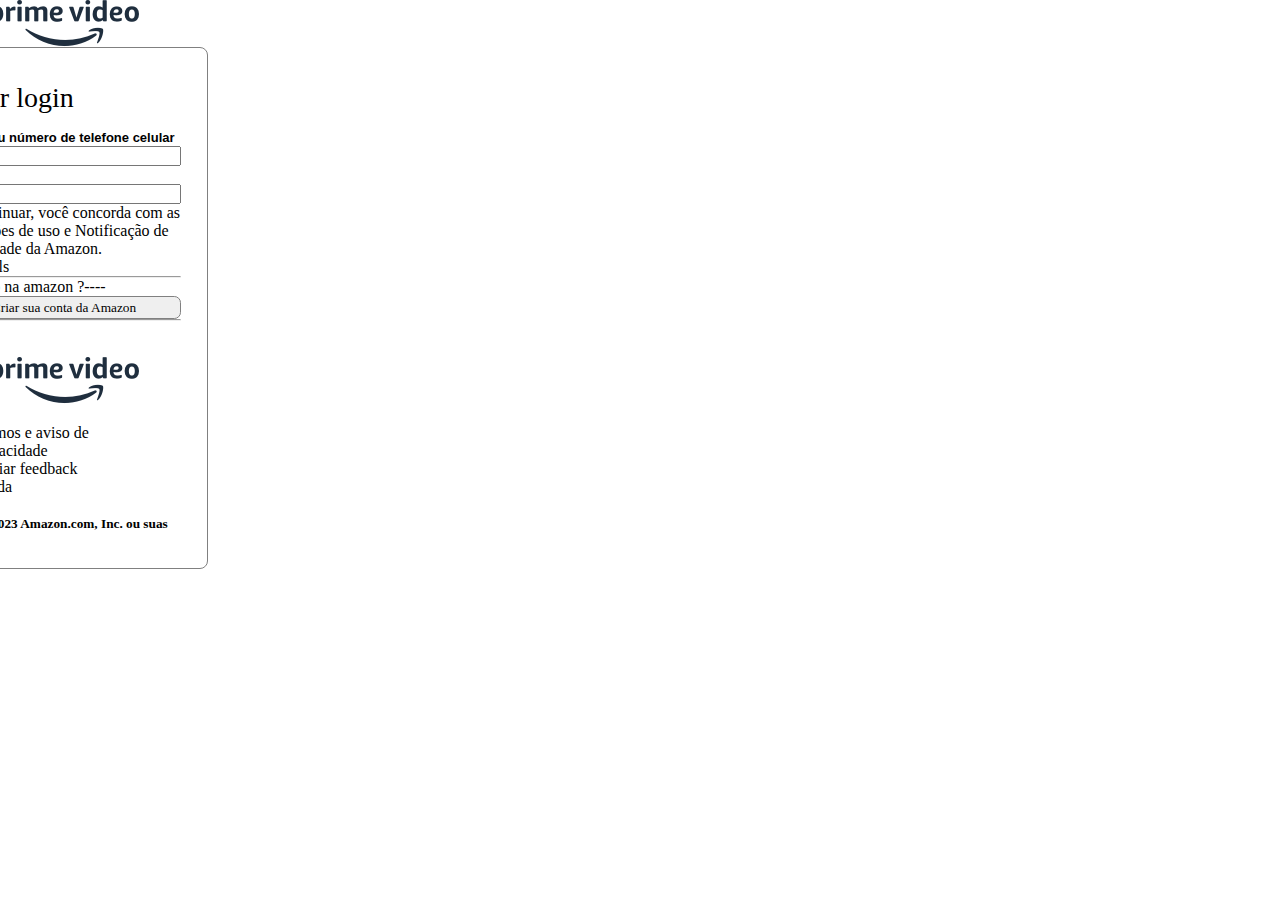
<file: tela de loguin/index.html>
<!DOCTYPE html>
<html lang="en">
<head>
    <meta charset="UTF-8">
    <meta http-equiv="X-UA-Compatible" content="IE=edge">
    <meta name="viewport" content="width=device-width, initial-scale=1.0">
    <link rel="stylesheet" href="style.css">
    <title>Document</title>
</head>
<body>
        <img src="/tela de loguin/AV_Logo_150._CB430404026_.png" alt="logo" id="logo">
    <header>
    <main>
        <form>
             <h1>Fazer login</h1>
            
<div>
        <label for="email">E-mail ou número de telefone celular</label>
        <input type="text" id="login" name="login">
</div>
<div>
    <label for="email">senha</label>
    <input type="text" id="login" name="login">
<div>
 
     <p>Ao continuar, você concorda com as Condições de uso e Notificação de privacidade da Amazon.</p>
                         
     
     
     <details>
     <li><a herf="a">precisa de ajuda ?</summary></li>

     <li><a herf="a">Esqueci a senha</a></li>
     <li><a herf="a">Outros problemas com o acesso</a></li>
    
   </ul>
</details>
</form>

<div>
    <hr>
       <p>----novo na amazon ?----</p>
    </hr>
</div>
<button>Criar sua conta da Amazon</button>
<hr>
<main>
    
<footer>
      <img src="AV_Logo_150._CB430404026_.png">
      <ul>
          <li> Termos e aviso de privacidade</li>
          <li> Enviar feedback</li>
          <li> Ajuda </li>
      </ul>
</footer>

  <h5>© 2021-2023 Amazon.com, Inc. ou suas afiliadas</h5>
</body>
</html>
</file>
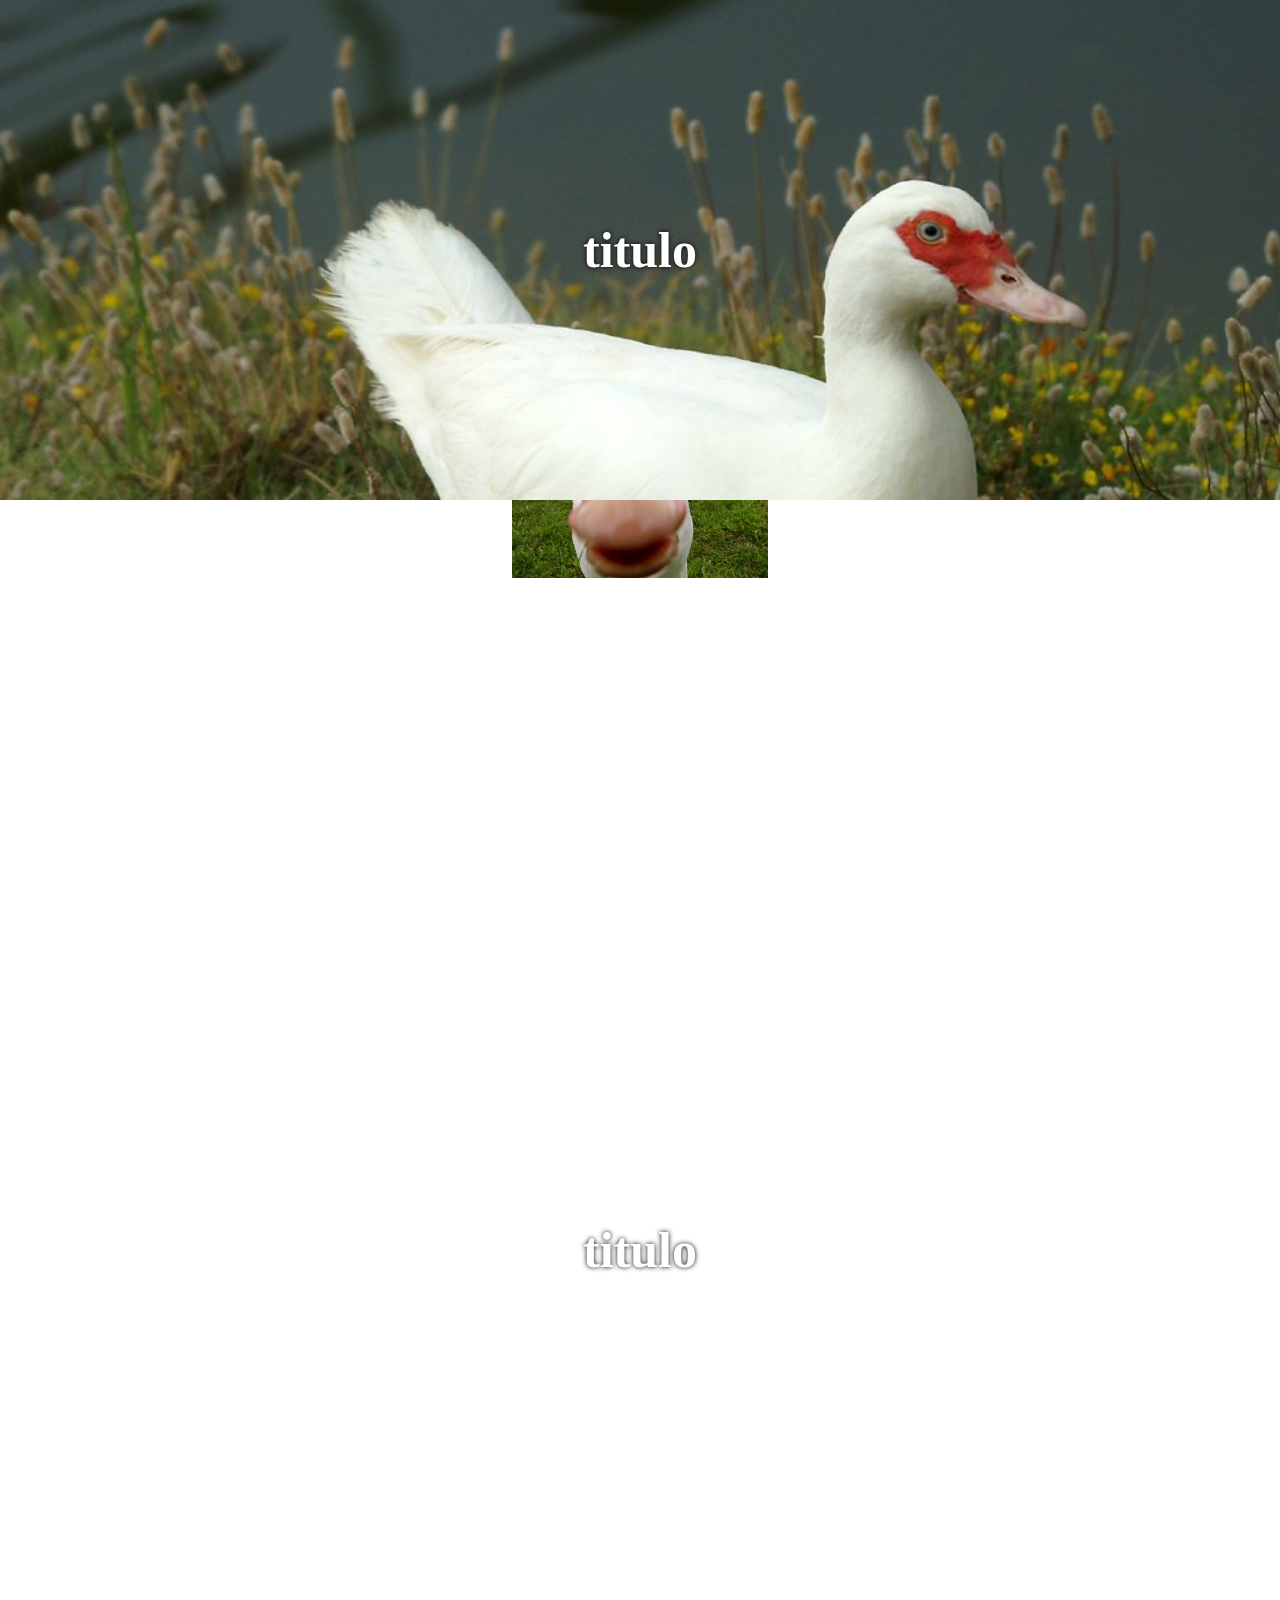
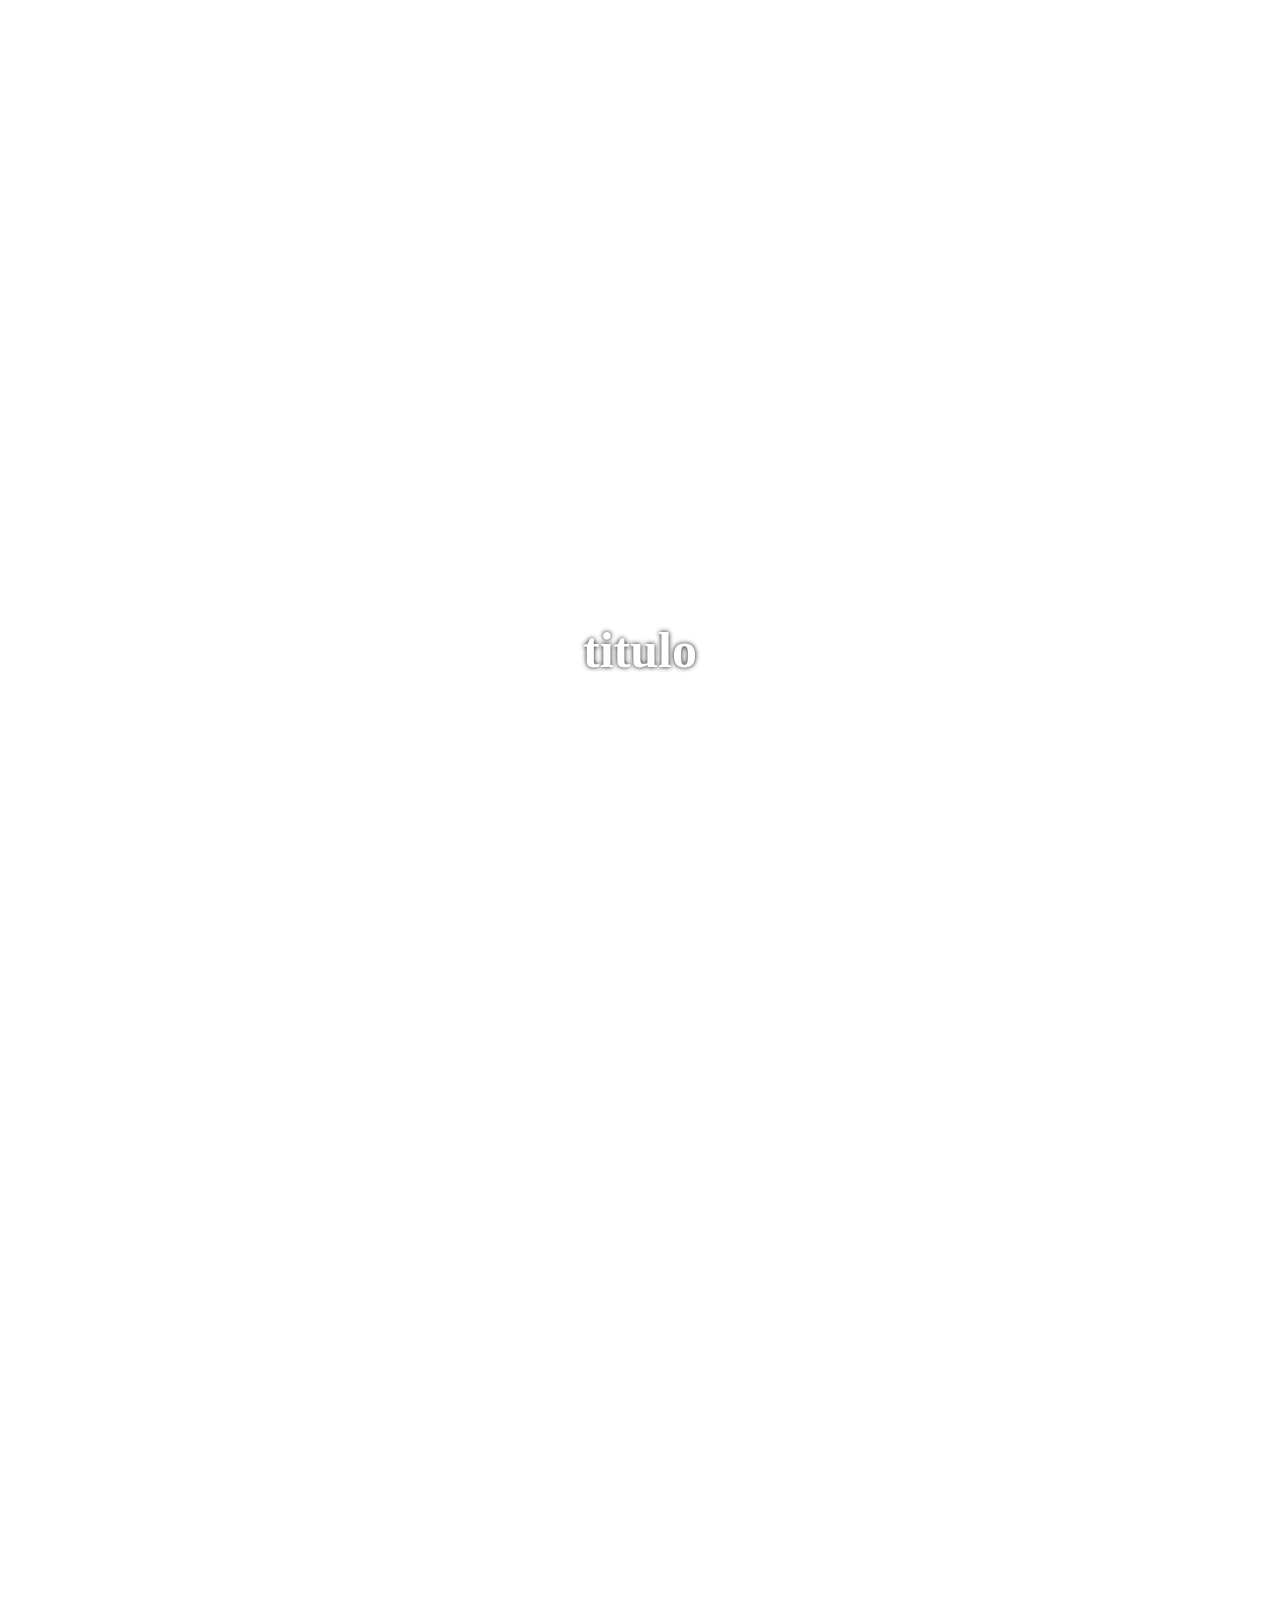
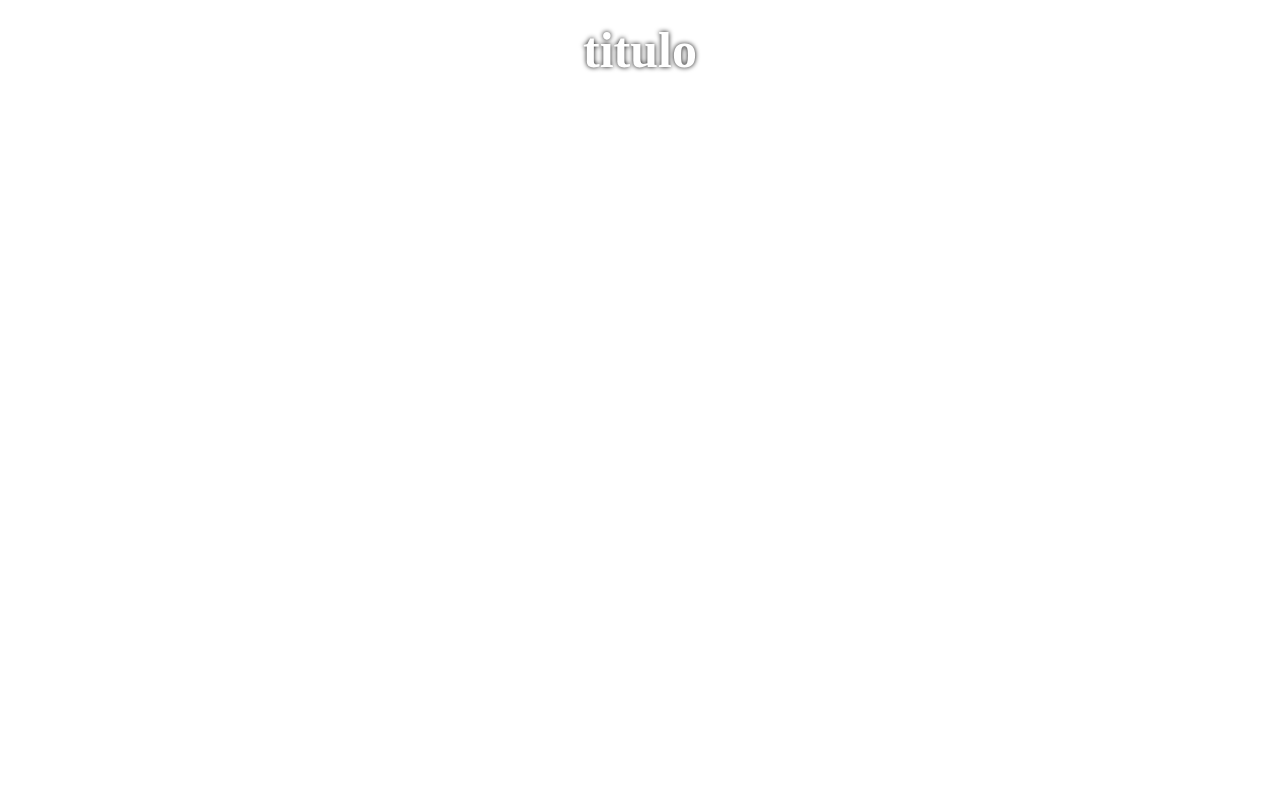
<file: aula/aula.html>
<!DOCTYPE html>
<html lang="en">
<head>
    <meta charset="UTF-8">
    <meta http-equiv="X-UA-Compatible" content="IE=edge">
    <meta name="viewport" content="width=device-width, initial-scale=1.0">
    <title>Document</title>
    <link rel="stylesheet" href="/aula/aula.css">

    <style>
        body{
            height: 100vh;
            width: 100%;
            /* emcolhe imagem de fundo */
            background-image: url(/aula/foto/piqueno.jpg);
            /* pede pra imagem nao repetir*/
            background-repeat: no-repeat;
            /* centraliza na horizontal e na veretical*/
            background-position: center center;
            /* anexa a imagem ao fundo*/
            background-attachment: fixed;
        }
    </style>
</head>
<body>
    <section id="bg-image1"><h2>titulo</h2></section>
    <section>
        
    </section>
    <section id="bg-image2"><h2>titulo</h2></section>
    <section>
        
    </section>
    <section id="bg-image3"><h2>titulo</h2></section>
    <section>
        
    </section>
    <section id="bg-image4"><h2>titulo</h2></section>
    <section>
        
    
    
</body>
</html>
</file>
<file: tela de loguin/style.css>
/*@import(/header);
@import url(/header);*/

*{
    margin: 0;
    padding: 0;
    box-sizing: border-box;
    font-family: amazon ember ligth;
}

body {
    display: flex;
    flex-direction: column;
    align-items: center;
    height: 100vh;
    width:10% ;
}


header img  {
    margin: 1em;
}

h1{
    margin: .5em 0;
    font-size: 28px;
    font-weight: 200;
}
form, footer{
    padding: 20px 26px;
}

form , button{
    border: 1px solid gray;
    border-radius: 0.5em;
}

label{
    font-family: Arial, Helvetica, sans-serif;
    font-weight: 700;
    font-size: 13px;
}

input{
    width: 100%;
}

hr ,form , footer{
    max-width: 21.75em;
}

button{
    width: 100%;
    padding: .2em;
}
</file>
<file: aula/aula.css>
*{
    margin: 0;
    padding: 0;
    box-sizing: border-box;

}

section{
    width: 100%;
    height: 500px;
    display: flex;
    justify-content: center;
    align-items: center;
    background-size: cover;
    background-repeat: no-repeat;
    background-position: center center;
    background-attachment: fixed;
}

#bg-image1{
    background-image: url(/aula/foto/duck\ \(1\).jpg);
   
}

#bg-image2{
    background-image: url(/aula/foto/duck\ \(2\).jpg);
    
}

#bg-image3{
    background-image: url(/aula/foto/duck\ \(3\).jpg);
    
}

#bg-image4{
    background-image: url(/aula/foto/duck\ \(4\).jpg);
    
}

h2{
    color: white;
    font-size: 50px;
    text-shadow: 0 0 5px black;
}
</file>
